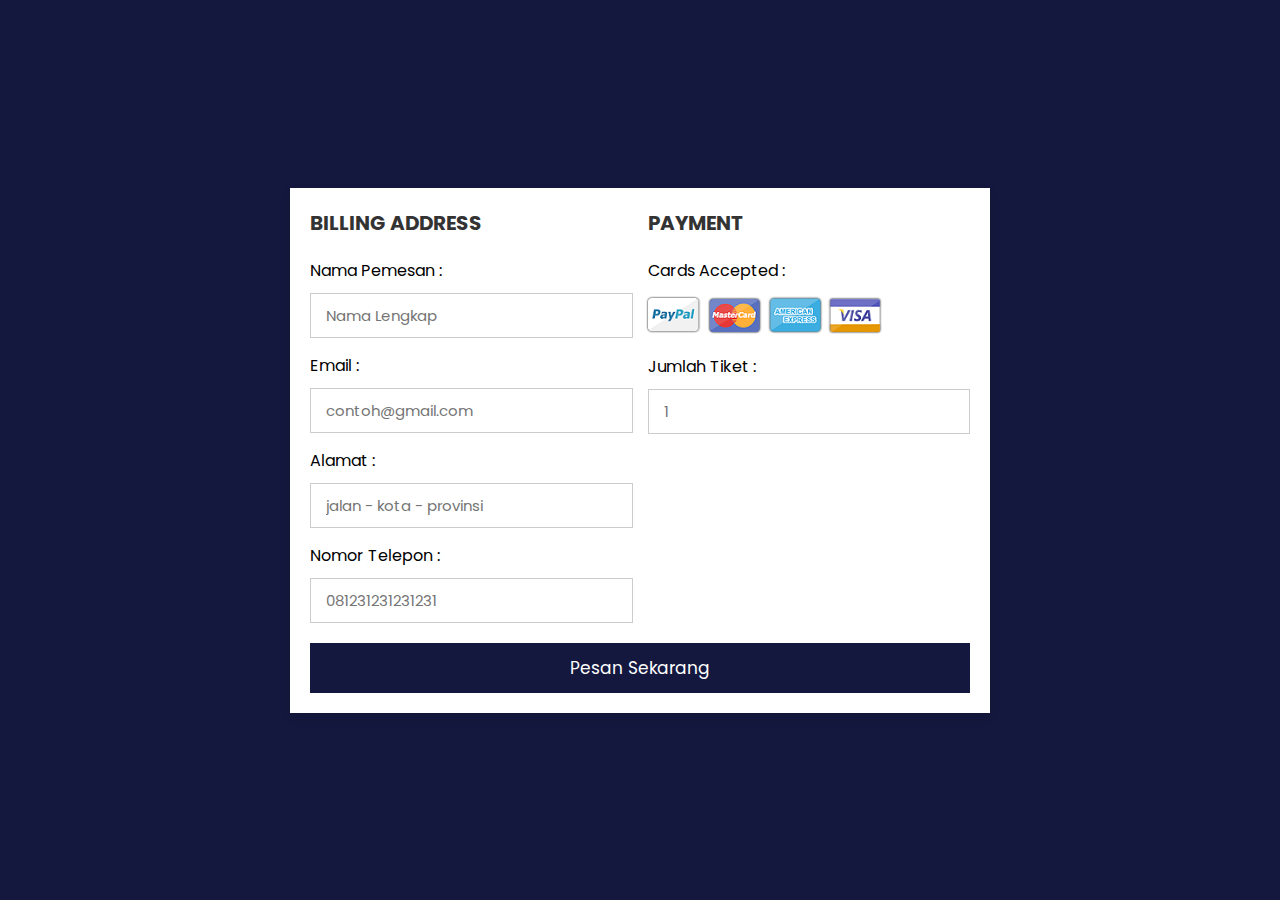
<file: index2.html>
<!DOCTYPE html>
<html lang="en">
<head>
    <meta charset="UTF-8">
    <meta http-equiv="X-UA-Compatible" content="IE=edge">
    <meta name="viewport" content="width=device-width, initial-scale=1.0">
    
    <!-- custom css file link  -->
    <link rel="stylesheet" href="style2.css">

</head>
<body>

<div class="container">

    <form action="">

        <div class="row">

            <div class="col">

                <h3 class="title">billing address</h3>

                <div class="inputBox">
                    <span>Nama Pemesan :</span>
                    <input type="text" placeholder="Nama Lengkap">
                </div>
                <div class="inputBox">
                    <span>email :</span>
                    <input type="email" placeholder="contoh@gmail.com">
                </div>
                <div class="inputBox">
                    <span>Alamat :</span>
                    <input type="text" placeholder="jalan - kota - provinsi">
                </div>
                <div class="inputBox">
                    <span>Nomor Telepon :</span>
                    <input type="number" placeholder="081231231231231">
                </div>

               

            </div>

            <div class="col">

                <h3 class="title">payment</h3>

                <div class="inputBox">
                    <span>cards accepted :</span>
                    <img src="images2/card_img.png" alt="">
                </div>
    
                <div class="inputBox">
                    <span>Jumlah Tiket :</span>
                    <input type="number" placeholder="1">
                </div>
               

              

            </div>
    
        </div>

        <input type="submit" value="Pesan Sekarang" class="submit-btn">

    </form>

</div>    
    
</body>
</html>
</file>
<file: style2.css>
@import url('https://fonts.googleapis.com/css2?family=Poppins:wght@100;300;400;500;600&display=swap');

*{
  font-family: 'Poppins', sans-serif;
  margin:0; padding:0;
  box-sizing: border-box;
  outline: none; border:none;
  text-transform: capitalize;
  transition: all .2s linear;
}

.container{
  display: flex;
  justify-content: center;
  align-items: center;
  padding:25px;
  min-height: 100vh;
  background-color: #14183e;
}

.container form{
  padding:20px;
  width:700px;
  background: #fff;
  box-shadow: 0 5px 10px rgba(0,0,0,.1);
}

.container form .row{
  display: flex;
  flex-wrap: wrap;
  gap:15px;
}

.container form .row .col{
  flex:1 1 250px;
}

.container form .row .col .title{
  font-size: 20px;
  color:#333;
  padding-bottom: 5px;
  text-transform: uppercase;
}

.container form .row .col .inputBox{
  margin:15px 0;
}

.container form .row .col .inputBox span{
  margin-bottom: 10px;
  display: block;
}

.container form .row .col .inputBox input{
  width: 100%;
  border:1px solid #ccc;
  padding:10px 15px;
  font-size: 15px;
  text-transform: none;
}

.container form .row .col .inputBox input:focus{
  border:1px solid #000;
}

.container form .row .col .flex{
  display: flex;
  gap:15px;
}

.container form .row .col .flex .inputBox{
  margin-top: 5px;
}

.container form .row .col .inputBox img{
  height: 34px;
  margin-top: 5px;
  filter: drop-shadow(0 0 1px #000);
}

.container form .submit-btn{
  width: 100%;
  padding:12px;
  font-size: 17px;
  background: #14183e;
  color:#fff;
  margin-top: 5px;
  cursor: pointer;
}
</file>
